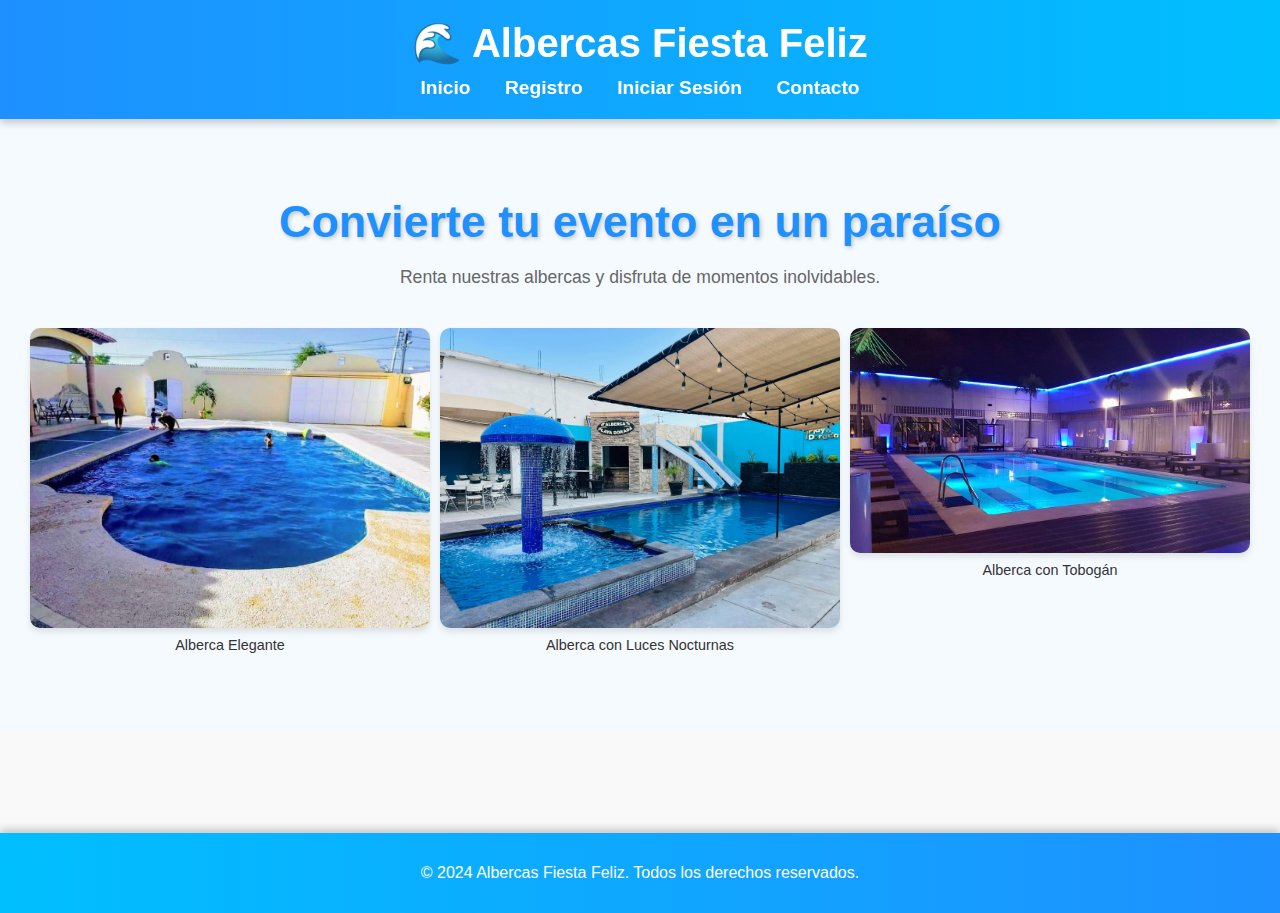
<file: index.html>
<!DOCTYPE html>
<html lang="es">
<head>
    <meta charset="UTF-8">
    <meta name="viewport" content="width=device-width, initial-scale=1.0">
    <title>Albercas Fiesta Feliz</title>
    <link rel="stylesheet" href="css/styles.css">
        <style>
            /* Estilos adicionales para organizar las fotos */
            .photo-grid {
                display: grid;
                grid-template-columns: repeat(3, 1fr);
                gap: 10px;
                margin-top: 20px;
            }

            .photo-grid img {
                width: 100%;
                height: auto;
                border-radius: 10px;
                box-shadow: 0 4px 6px rgba(0, 0, 0, 0.1);
            }

            .photo-caption {
                text-align: center;
                font-size: 0.9em;
                margin-top: 5px;
            }
        </style>
</head>
<body>
    <header>
        <h1>🌊 Albercas Fiesta Feliz</h1>
        <nav>
            <a href="index.html">Inicio</a>
            <a href="registro.html">Registro</a>
            <a href="login.html">Iniciar Sesión</a>
            <a href="contacto.html">Contacto</a>
        </nav>
    </header>
    
    <main>
        <section>
            <h2>Convierte tu evento en un paraíso</h2>
            <p>Renta nuestras albercas y disfruta de momentos inolvidables.</p>
            <div class="photo-grid">
                <div>
                    <img src="img/Alberca 1.jpeg" alt="Alberca elegante">
                    <p class="photo-caption">Alberca Elegante</p>
                </div>
                <div>
                    <img src="img/Alberca 2.jpg" alt="Alberca con luces nocturnas">
                    <p class="photo-caption">Alberca con Luces Nocturnas</p>
                </div>
                <div>
                    <img src="img/Alberca 3.jpg" alt="Alberca con tobogán">
                    <p class="photo-caption">Alberca con Tobogán</p>
                </div>
            </div>
        </section>
    </main>
    <footer>
        <p>&copy; 2024 Albercas Fiesta Feliz. Todos los derechos reservados.</p>
    </footer>
</body>
</html>
</file>
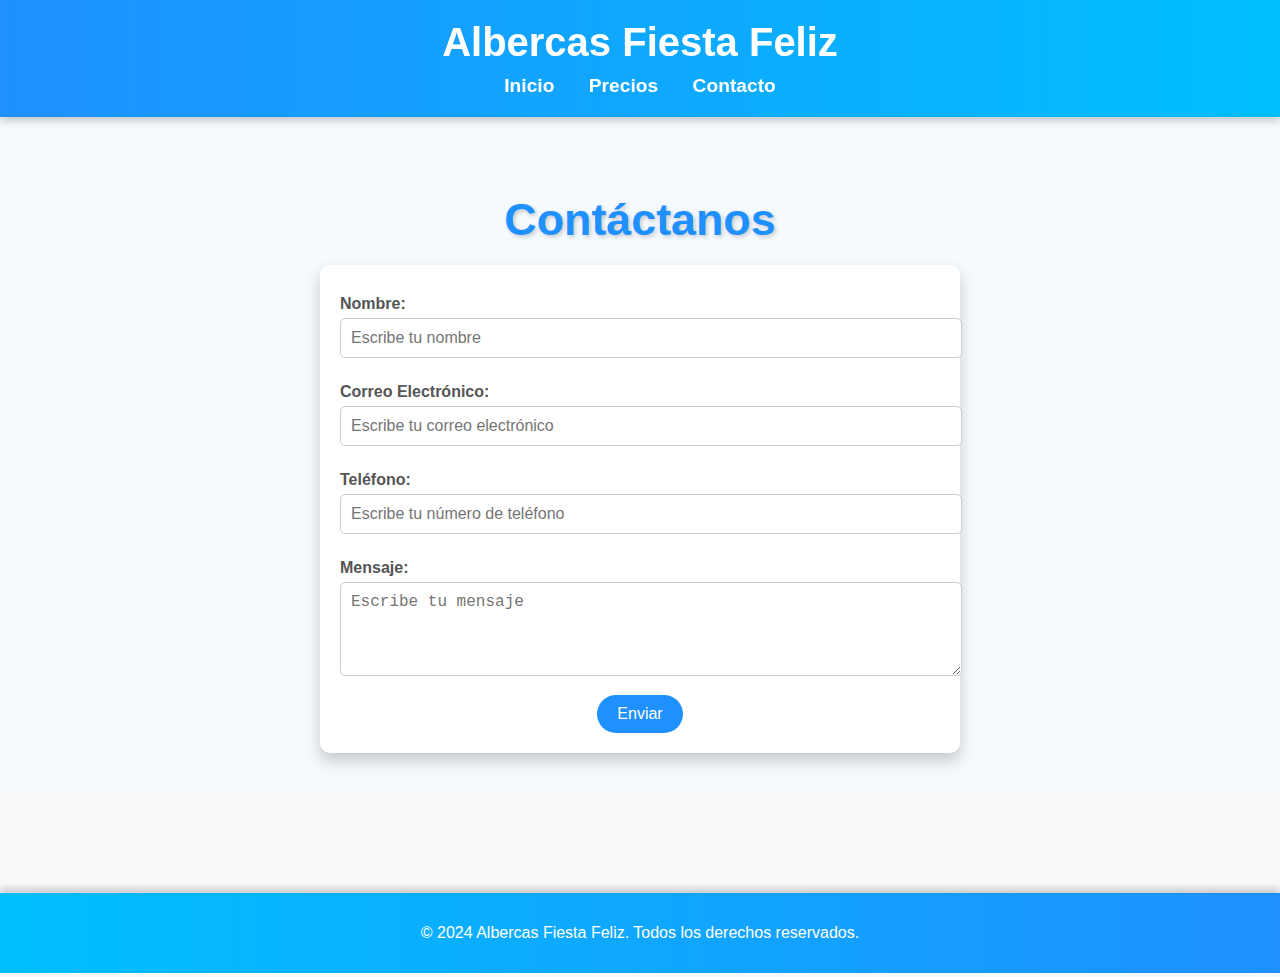
<file: contacto.html>
<!DOCTYPE html>
<html lang="es">
<head>
    <meta charset="UTF-8">
    <meta name="viewport" content="width=device-width, initial-scale=1.0">
    <title>Contacto - Albercas Fiesta Feliz</title>
    <link rel="stylesheet" href="styles.css">
</head>
<body>
    <header>
        <h1>Albercas Fiesta Feliz</h1>
        <nav>
            <a href="index.html">Inicio</a>
            <a href="precios.html">Precios</a>
            <a href="contacto.html">Contacto</a>
        </nav>
    </header>
    <main>
        <h2>Contáctanos</h2>
        <form>
            <label for="nombre">Nombre:</label>
            <input type="text" id="nombre" name="nombre" placeholder="Escribe tu nombre" required>
    
            <label for="correo">Correo Electrónico:</label>
            <input type="email" id="correo" name="correo" placeholder="Escribe tu correo electrónico" required>
    
            <label for="telefono">Teléfono:</label>
            <input type="tel" id="telefono" name="telefono" placeholder="Escribe tu número de teléfono">
    
            <label for="mensaje">Mensaje:</label>
            <textarea id="mensaje" name="mensaje" rows="4" placeholder="Escribe tu mensaje" required></textarea>
    
            <button type="submit">Enviar</button>
        </form>
    </main>
    
    <footer>
        <p>&copy; 2024 Albercas Fiesta Feliz. Todos los derechos reservados.</p>
    </footer>
    <script src="script.js"></script>
</body>
</html>
</file>
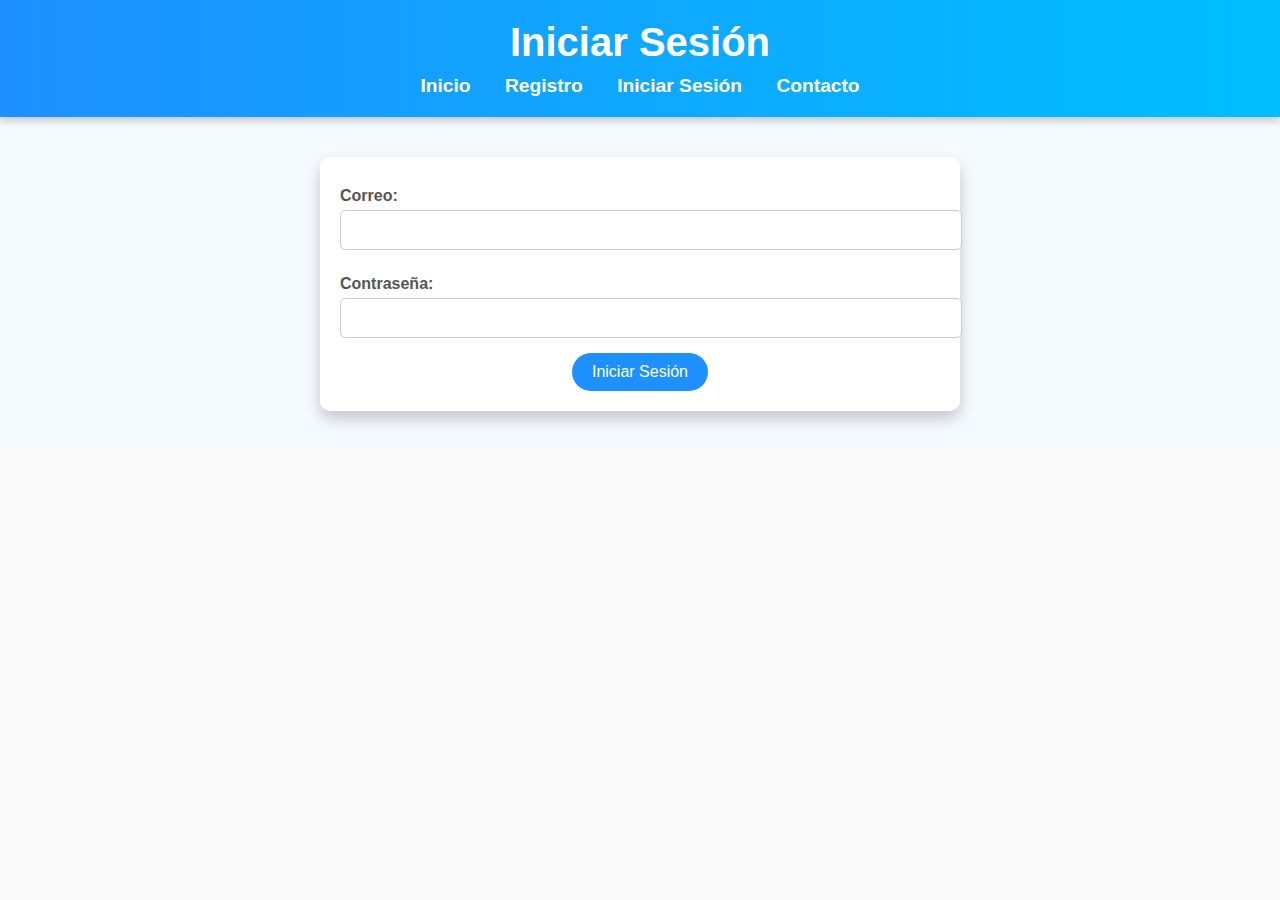
<file: login.html>
<!DOCTYPE html>
<html lang="es">
<head>
    <meta charset="UTF-8">
    <meta name="viewport" content="width=device-width, initial-scale=1.0">
    <title>Iniciar Sesión</title>
    <link rel="stylesheet" href="css/styles.css">
</head>
<body>
    <header>
        <h1>Iniciar Sesión</h1>
        <nav>
            <a href="index.html">Inicio</a>
            <a href="registro.html">Registro</a>
            <a href="login.html">Iniciar Sesión</a>
            <a href="contacto.html">Contacto</a>
        </nav>
    </header>
    <main>
        <form action="php/login.php" method="POST">
            <label for="correo">Correo:</label>
            <input type="email" id="correo" name="correo" required>

            <label for="password">Contraseña:</label>
            <input type="password" id="password" name="password" required>

            <button type="submit">Iniciar Sesión</button>
        </form>
    </main>
</body>
</html>
</file>
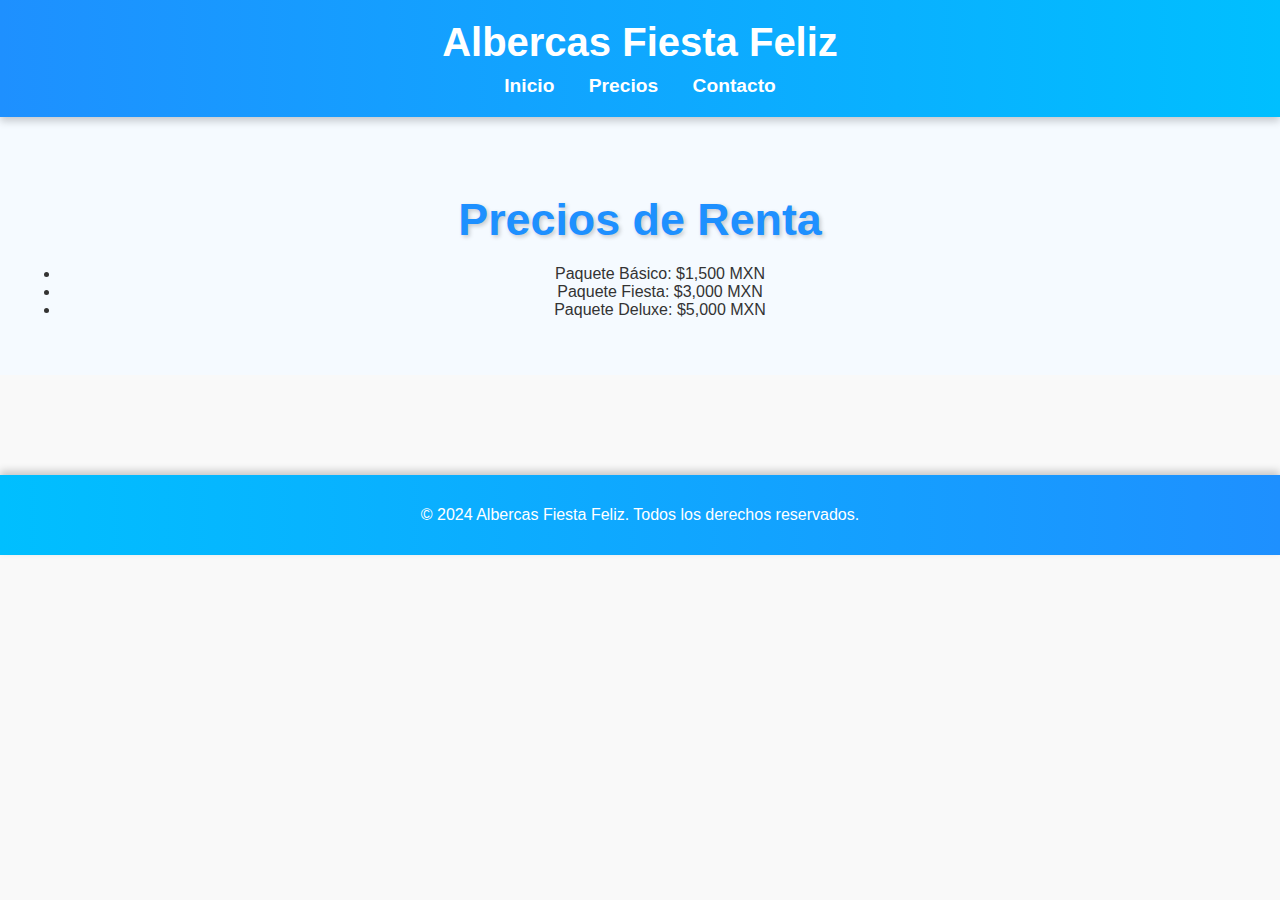
<file: precios.html>
<!DOCTYPE html>
<html lang="es">
<head>
    <meta charset="UTF-8">
    <meta name="viewport" content="width=device-width, initial-scale=1.0">
    <title>Precios - Albercas Fiesta Feliz</title>
    <link rel="stylesheet" href="styles.css">
</head>
<body>
    <header>
        <h1>Albercas Fiesta Feliz</h1>
        <nav>
            <a href="index.html">Inicio</a>
            <a href="precios.html">Precios</a>
            <a href="contacto.html">Contacto</a>
        </nav>
    </header>
    <main>
        <section>
            <h2>Precios de Renta</h2>
            <ul>
                <li>Paquete Básico: $1,500 MXN</li>
                <li>Paquete Fiesta: $3,000 MXN</li>
                <li>Paquete Deluxe: $5,000 MXN</li>
            </ul>
        </section>
    </main>
    <footer>
        <p>&copy; 2024 Albercas Fiesta Feliz. Todos los derechos reservados.</p>
    </footer>
</body>
</html>
</file>
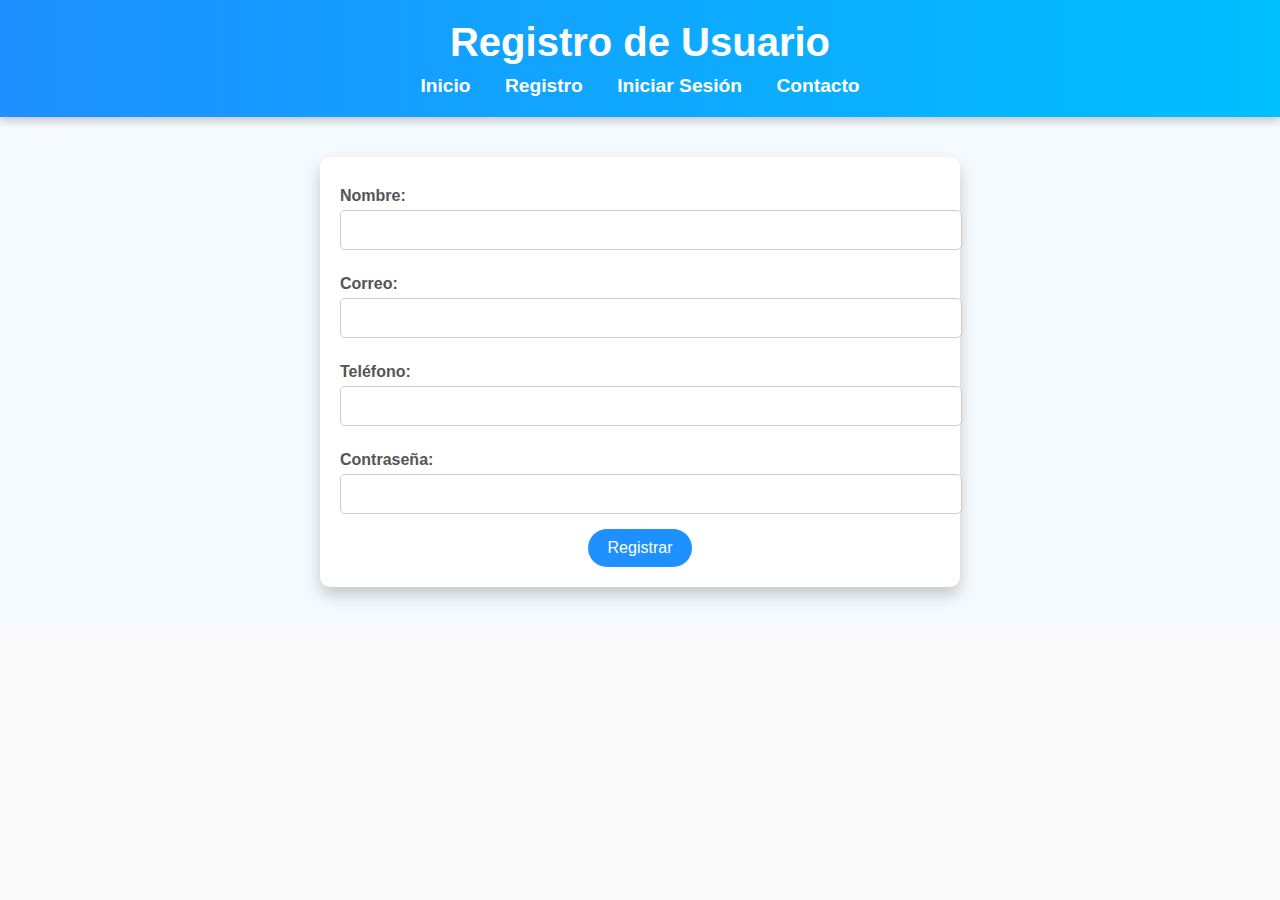
<file: registro.html>
<!DOCTYPE html>
<html lang="es">
<head>
    <meta charset="UTF-8">
    <meta name="viewport" content="width=device-width, initial-scale=1.0">
    <title>Registro de Usuario</title>
    <link rel="stylesheet" href="css/styles.css">
</head>
<body>
    <header>
        <h1>Registro de Usuario</h1>
        <nav>
            <a href="index.html">Inicio</a>
            <a href="registro.html">Registro</a>
            <a href="login.html">Iniciar Sesión</a>
            <a href="contacto.html">Contacto</a>
        </nav>
    </header>
    <main>
        <form action="php/registro.php" method="POST">
            <label for="nombre">Nombre:</label>
            <input type="text" id="nombre" name="nombre" required>

            <label for="correo">Correo:</label>
            <input type="email" id="correo" name="correo" required>

            <label for="telefono">Teléfono:</label>
            <input type="tel" id="telefono" name="telefono">

            <label for="password">Contraseña:</label>
            <input type="password" id="password" name="password" required>

            <button type="submit">Registrar</button>
        </form>
    </main>
</body>
</html>
</file>
<file: css/styles.css>
/* General */
body {
    font-family: 'Poppins', sans-serif;
    margin: 0;
    padding: 0;
    background-color: #f9f9f9;
    color: #333;
}
 
/* Encabezado */
header {
    background: linear-gradient(to right, #1e90ff, #00bfff);
    color: white;
    padding: 20px 0;
    text-align: center;
    box-shadow: 0px 4px 8px rgba(0, 0, 0, 0.2);
    position: sticky;
    top: 0;
    z-index: 1000;
}
 
header h1 {
    font-size: 2.5rem;
    margin: 0;
}
 
nav {
    margin-top: 10px;
}
 
nav a {
    color: white;
    margin: 0 15px;
    text-decoration: none;
    font-weight: bold;
    font-size: 1.2rem;
    transition: color 0.3s;
}
 
nav a:hover {
    color: #ffeb3b;
}
 
/* Sección Principal */
main {
    padding: 40px 20px;
    text-align: center;
    margin-bottom: 100px;
    background-color: #f5faff;
}
 
h2 {
    font-size: 2.8rem;
    color: #1e90ff;
    text-shadow: 2px 2px 4px rgba(0, 0, 0, 0.2);
    margin-bottom: 20px;
}
 
main p {
    font-size: 1.1rem;
    color: #666;
    margin-bottom: 30px;
}
 
/* Cuadrícula de fotos */
.photo-grid {
    display: grid;
    grid-template-columns: repeat(auto-fit, minmax(300px, 1fr));
    gap: 20px;
    margin-top: 20px;
    padding: 10px;
}
 
.photo-grid img {
    width: 100%;
    height: auto;
    border-radius: 15px;
    box-shadow: 0 8px 16px rgba(0, 0, 0, 0.2);
    transition: transform 0.3s ease, box-shadow 0.3s ease;
}
 
.photo-grid img:hover {
    transform: scale(1.05);
    box-shadow: 0 12px 24px rgba(0, 0, 0, 0.3);
}
 
.photo-caption {
    text-align: center;
    font-size: 1.2rem;
    color: #333;
    margin-top: 8px;
}
 
/* Formulario */
form {
    max-width: 600px;
    margin: 0 auto;
    padding: 20px;
    background: #ffffff;
    border-radius: 10px;
    box-shadow: 0 8px 16px rgba(0, 0, 0, 0.2);
}
 
form label {
    display: block;
    margin: 10px 0 5px;
    font-weight: bold;
    color: #555;
    text-align: left;
}
 
form input, form textarea {
    width: 100%;
    padding: 10px;
    margin-bottom: 15px;
    border: 1px solid #ccc;
    border-radius: 5px;
    font-size: 1rem;
}
 
form input:focus, form textarea:focus {
    border-color: #1e90ff;
    outline: none;
    box-shadow: 0 0 8px rgba(30, 144, 255, 0.3);
}
 
/* Botón */
form button {
    background: #1e90ff;
    color: white;
    border: none;
    border-radius: 20px;
    padding: 10px 20px;
    font-size: 1rem;
    cursor: pointer;
    transition: background 0.3s ease;
}
 
form button:hover {
    background: #00bfff;
    box-shadow: 0 4px 8px rgba(0, 0, 0, 0.2);
}
 
/* Pie de página */
footer {
    background: linear-gradient(to right, #00bfff, #1e90ff);
    color: white;
    text-align: center;
    padding: 15px 0;
    font-size: 1rem;
    position: relative;
    bottom: 0;
    width: 100%;
    box-shadow: 0px -4px 8px rgba(0, 0, 0, 0.2);
}
 
/* Tabla de precios */
.pricing-table {
    max-width: 600px;
    margin: 0 auto;
    border-collapse: collapse;
    background: white;
    border-radius: 10px;
    box-shadow: 0 8px 16px rgba(0, 0, 0, 0.2);
    overflow: hidden;
}
 
.pricing-table th,
.pricing-table td {
    padding: 15px 20px;
    text-align: left;
    font-size: 1.2rem;
    color: #333;
}
 
.pricing-table th {
    background-color: #1e90ff;
    color: white;
    font-weight: bold;
    text-align: center;
    font-size: 1.5rem;
}
 
.pricing-table tr:nth-child(odd) {
    background-color: #f9f9f9;
}
 
.pricing-table tr:nth-child(even) {
    background-color: #eaf3fb;
}
</file>
<file: styles.css>
/* General */
body {
    font-family: 'Poppins', sans-serif;
    margin: 0;
    padding: 0;
    background-color: #f9f9f9;
    color: #333;
}
 
/* Encabezado */
header {
    background: linear-gradient(to right, #1e90ff, #00bfff);
    color: white;
    padding: 20px 0;
    text-align: center;
    box-shadow: 0px 4px 8px rgba(0, 0, 0, 0.2);
    position: sticky;
    top: 0;
    z-index: 1000;
}
 
header h1 {
    font-size: 2.5rem;
    margin: 0;
}
 
nav {
    margin-top: 10px;
}
 
nav a {
    color: white;
    margin: 0 15px;
    text-decoration: none;
    font-weight: bold;
    font-size: 1.2rem;
    transition: color 0.3s;
}
 
nav a:hover {
    color: #ffeb3b;
}
 
/* Sección Principal */
main {
    padding: 40px 20px;
    text-align: center;
    margin-bottom: 100px;
    background-color: #f5faff;
}
 
h2 {
    font-size: 2.8rem;
    color: #1e90ff;
    text-shadow: 2px 2px 4px rgba(0, 0, 0, 0.2);
    margin-bottom: 20px;
}
 
main p {
    font-size: 1.1rem;
    color: #666;
    margin-bottom: 30px;
}
 
/* Cuadrícula de fotos */
.photo-grid {
    display: grid;
    grid-template-columns: repeat(auto-fit, minmax(300px, 1fr));
    gap: 20px;
    margin-top: 20px;
    padding: 10px;
}
 
.photo-grid img {
    width: 100%;
    height: auto;
    border-radius: 15px;
    box-shadow: 0 8px 16px rgba(0, 0, 0, 0.2);
    transition: transform 0.3s ease, box-shadow 0.3s ease;
}
 
.photo-grid img:hover {
    transform: scale(1.05);
    box-shadow: 0 12px 24px rgba(0, 0, 0, 0.3);
}
 
.photo-caption {
    text-align: center;
    font-size: 1.2rem;
    color: #333;
    margin-top: 8px;
}
 
/* Formulario */
form {
    max-width: 600px;
    margin: 0 auto;
    padding: 20px;
    background: #ffffff;
    border-radius: 10px;
    box-shadow: 0 8px 16px rgba(0, 0, 0, 0.2);
}
 
form label {
    display: block;
    margin: 10px 0 5px;
    font-weight: bold;
    color: #555;
    text-align: left;
}
 
form input, form textarea {
    width: 100%;
    padding: 10px;
    margin-bottom: 15px;
    border: 1px solid #ccc;
    border-radius: 5px;
    font-size: 1rem;
}
 
form input:focus, form textarea:focus {
    border-color: #1e90ff;
    outline: none;
    box-shadow: 0 0 8px rgba(30, 144, 255, 0.3);
}
 
/* Botón */
form button {
    background: #1e90ff;
    color: white;
    border: none;
    border-radius: 20px;
    padding: 10px 20px;
    font-size: 1rem;
    cursor: pointer;
    transition: background 0.3s ease;
}
 
form button:hover {
    background: #00bfff;
    box-shadow: 0 4px 8px rgba(0, 0, 0, 0.2);
}
 
/* Pie de página */
footer {
    background: linear-gradient(to right, #00bfff, #1e90ff);
    color: white;
    text-align: center;
    padding: 15px 0;
    font-size: 1rem;
    position: relative;
    bottom: 0;
    width: 100%;
    box-shadow: 0px -4px 8px rgba(0, 0, 0, 0.2);
}
 
/* Tabla de precios */
.pricing-table {
    max-width: 600px;
    margin: 0 auto;
    border-collapse: collapse;
    background: white;
    border-radius: 10px;
    box-shadow: 0 8px 16px rgba(0, 0, 0, 0.2);
    overflow: hidden;
}
 
.pricing-table th,
.pricing-table td {
    padding: 15px 20px;
    text-align: left;
    font-size: 1.2rem;
    color: #333;
}
 
.pricing-table th {
    background-color: #1e90ff;
    color: white;
    font-weight: bold;
    text-align: center;
    font-size: 1.5rem;
}
 
.pricing-table tr:nth-child(odd) {
    background-color: #f9f9f9;
}
 
.pricing-table tr:nth-child(even) {
    background-color: #eaf3fb;
}
</file>
